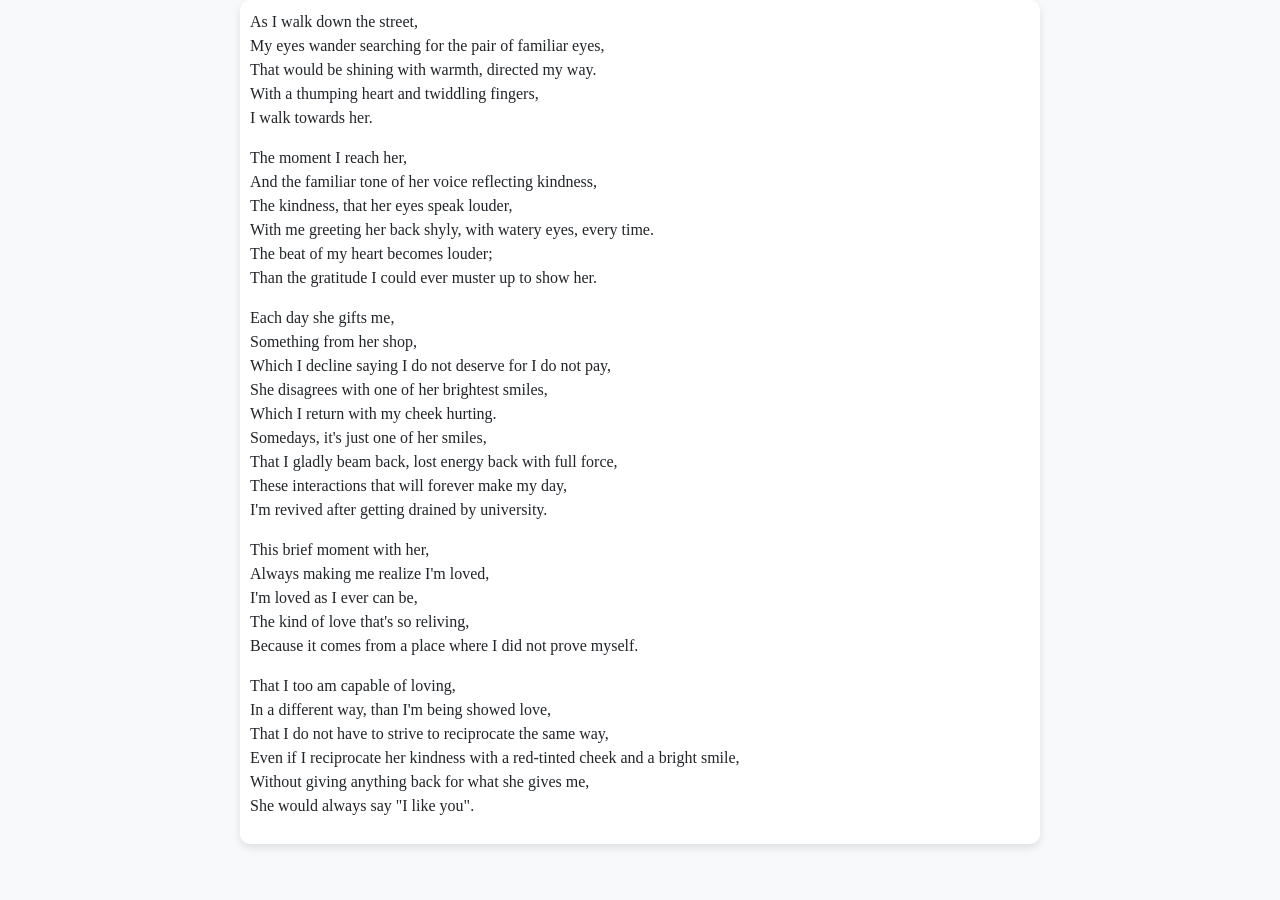
<file: page/page1.html>
<!DOCTYPE html>
<html lang="en">

<head>
    <title>Poem: To love and to be loved</title>
    <meta charset="utf-8">
    <meta http-equiv="X-UA-Compatible" content="IE=edge">
    <meta name="viewport" content="width=device-width, initial-scale=1">
    <!-- Bootstrap CSS -->
    <link href="https://stackpath.bootstrapcdn.com/bootstrap/4.5.2/css/bootstrap.min.css" rel="stylesheet">

    <!-- jQuery, Popper.js, Bootstrap JS -->
    <script src="https://code.jquery.com/jquery-3.5.1.slim.min.js"></script>
    <script src="https://cdn.jsdelivr.net/npm/@popperjs/core@2.11.6/dist/umd/popper.min.js"></script>
    <script src="https://stackpath.bootstrapcdn.com/bootstrap/4.5.2/js/bootstrap.min.js"></script>
  <link rel="stylesheet" href="poemstyle.css">
</head>

<body>

    <div class="poem-container">
        <p>
            As I walk down the street,<br>
            My eyes wander searching for the pair of familiar eyes,<br>
            That would be shining with warmth, directed my way.<br>
            With a thumping heart and twiddling fingers,<br>
            I walk towards her.
        </p>

        <p>
            The moment I reach her,<br>
            And the familiar tone of her voice reflecting kindness,<br>
            The kindness, that her eyes speak louder,<br>
            With me greeting her back shyly, with watery eyes, every time.<br>
            The beat of my heart becomes louder;<br>
            Than the gratitude I could ever muster up to show her.
        </p>

        <p>
            Each day she gifts me,<br>
            Something from her shop,<br>
            Which I decline saying I do not deserve for I do not pay,<br>
            She disagrees with  one  of her brightest smiles,<br>
            Which I return with my cheek hurting.<br>
            Somedays, it's just one of her smiles,<br>
            That I gladly beam back, lost energy back with full force,<br>
            These interactions that will forever make my day,<br>
            I'm revived after getting drained by university.
        </p>

        <p>
            This brief moment with her,<br>
            Always making me realize I'm loved,<br>
            I'm loved as I ever can be,<br>
            The kind of love that's so reliving,<br>
            Because it comes from a place where I did not prove myself.
        </p>

        <p>
            That I too am capable of loving,<br>
            In a different way, than I'm being showed love,<br>
            That I do not have to strive to reciprocate the same way,<br>
            Even if I reciprocate her kindness with a red-tinted cheek and a bright smile,<br>
            Without giving anything back for what she gives me,<br>
            She would always say "I like you".
        </p>
    </div>
            
        </div>
   
</body>

</html>
</file>
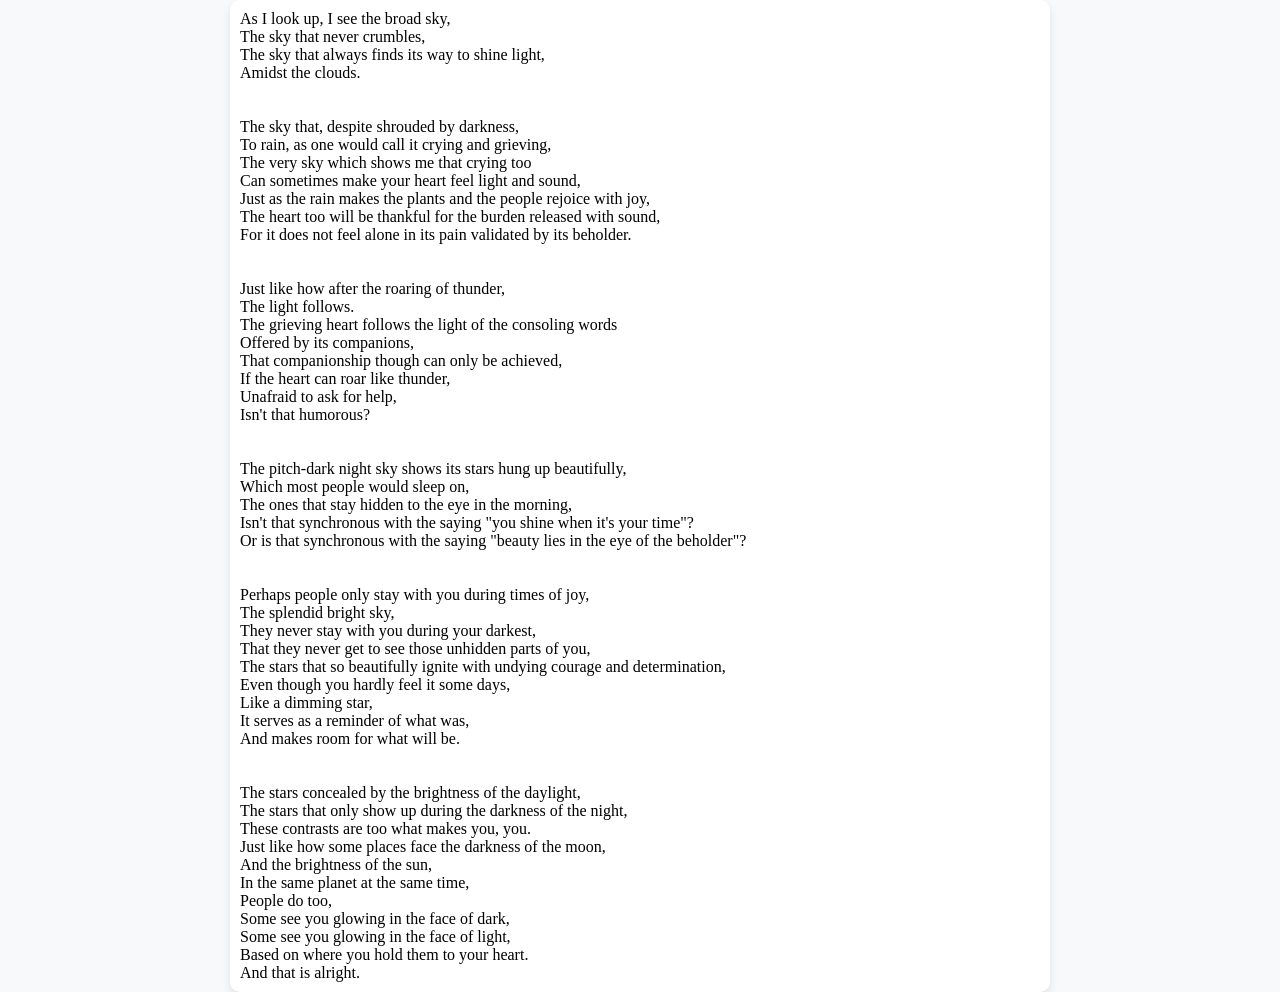
<file: page/page12.html>
<!DOCTYPE html>
<html lang="en">
<head>
    <meta charset="UTF-8">
    <meta name="viewport" content="width=device-width, initial-scale=1.0">
    <title>Poem</title>
    <link rel="stylesheet" href="poemstyle.css">
</head>
<body>
    <div class="poem-container">
        <p>
            As I look up, I see the broad sky,<br>
            The sky that never crumbles,<br>
            The sky that always finds its way to shine light,<br>
            Amidst the clouds.
        </p>
		<br><br>
        <p>
            The sky that, despite shrouded by darkness,<br>
            To rain, as one would call it crying and grieving,<br>
            The very sky which shows me that crying too<br>
            Can sometimes make your heart feel light and sound,<br>
            Just as the rain makes the plants and the people rejoice with joy,<br>
            The heart too will be thankful for the burden released with sound,<br>
            For it does not feel alone in its pain validated by its beholder.
        </p><br><br>
        <p>
            Just like how after the roaring of thunder,<br>
            The light follows.<br>
            The grieving heart follows the light of the consoling words<br>
            Offered by its companions,<br>
            That companionship though can only be achieved,<br>
            If the heart can roar like thunder,<br>
            Unafraid to ask for help,<br>
            Isn't that humorous?
        </p><br><br>
        <p>
            The pitch-dark night sky shows its stars hung up beautifully,<br>
            Which most people would sleep on,<br>
            The ones that stay hidden to the eye in the morning,<br>
            Isn't that synchronous with the saying "you shine when it's your time"?<br>
            Or is that synchronous with the saying "beauty lies in the eye of the beholder"?
        </p><br><br>
        <p>
            Perhaps people only stay with you during times of joy,<br>
            The splendid bright sky,<br>
            They never stay with you during your darkest,<br>
            That they never get to see those unhidden parts of you,<br>
            The stars that so beautifully ignite with undying courage and determination,<br>
            Even though you hardly feel it some days,<br>
            Like a dimming star,<br>
            It serves as a reminder of what was,<br>
            And makes room for what will be.
        </p><br><br>
        <p>
            The stars concealed by the brightness of the daylight,<br>
            The stars that only show up during the darkness of the night,<br>
            These contrasts are too what makes you, you.<br>
            Just like how some places face the darkness of the moon,<br>
            And the brightness of the sun,<br>
            In the same planet at the same time,<br>
            People do too,<br>
            Some see you glowing in the face of dark,<br>
            Some see you glowing in the face of light,<br>
            Based on where you hold them to your heart.<br>
            And that is alright.
        </p>
    </div>
</body>
</html>
</file>
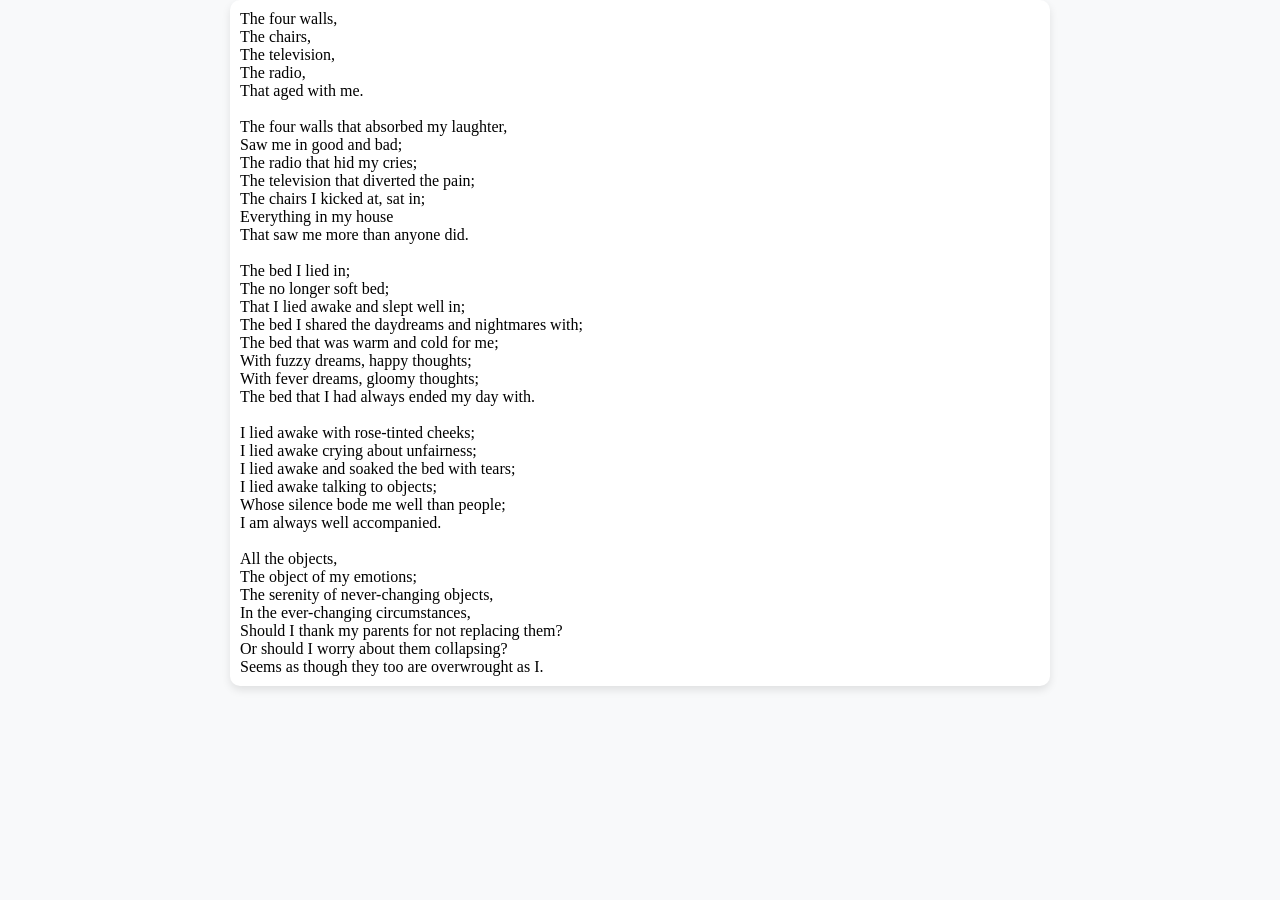
<file: page/page13.html>
<!DOCTYPE html>
<html lang="en">
<head>
    <meta charset="UTF-8">
    <meta name="viewport" content="width=device-width, initial-scale=1.0">
    <title>Poem</title>
    <link rel="stylesheet" href="poemstyle.css">
</head>
 <div class="poem-container">
                    <p>
                        The four walls,<br>
                        The chairs,<br>
                        The television,<br>
                        The radio,<br>
                        That aged with me.
                    </p>
<br>
                    <p>
                        The four walls that absorbed my laughter,<br>
                        Saw me in good and bad;<br>
                        The radio that hid my cries;<br>
                        The television that diverted the pain;<br>
                        The chairs I kicked at, sat in;<br>
                        Everything in my house<br>
                        That saw me more than anyone did.
                    </p>
<br>
                    <p>
                        The bed I lied in;<br>
                        The no longer soft bed;<br>
                        That I lied awake and slept well in;<br>
                        The bed I shared the daydreams and nightmares with;<br>
                        The bed that was warm and cold for me;<br>
                        With fuzzy dreams, happy thoughts;<br>
                        With fever dreams, gloomy thoughts;<br>
                        The bed that I had always ended my day with.
                    </p>
<br>
                    <p>
                        I lied awake with rose-tinted cheeks;<br>
                        I lied awake crying about unfairness;<br>
                        I lied awake and soaked the bed with tears;<br>
                        I lied awake talking to objects;<br>
                        Whose silence bode me well than people;<br>
                        I am always well accompanied.
                    </p>
<br>
                    <p>
                        All the objects,<br>
                        The object of my emotions;<br>
                        The serenity of never-changing objects, <br>
                        In the ever-changing circumstances,<br>
                        Should I thank my parents for not replacing them?<br>
                        Or should I worry about them collapsing?<br>
                        Seems as though they too are overwrought as I.
                    </p>
                </div>
				</html>
</file>
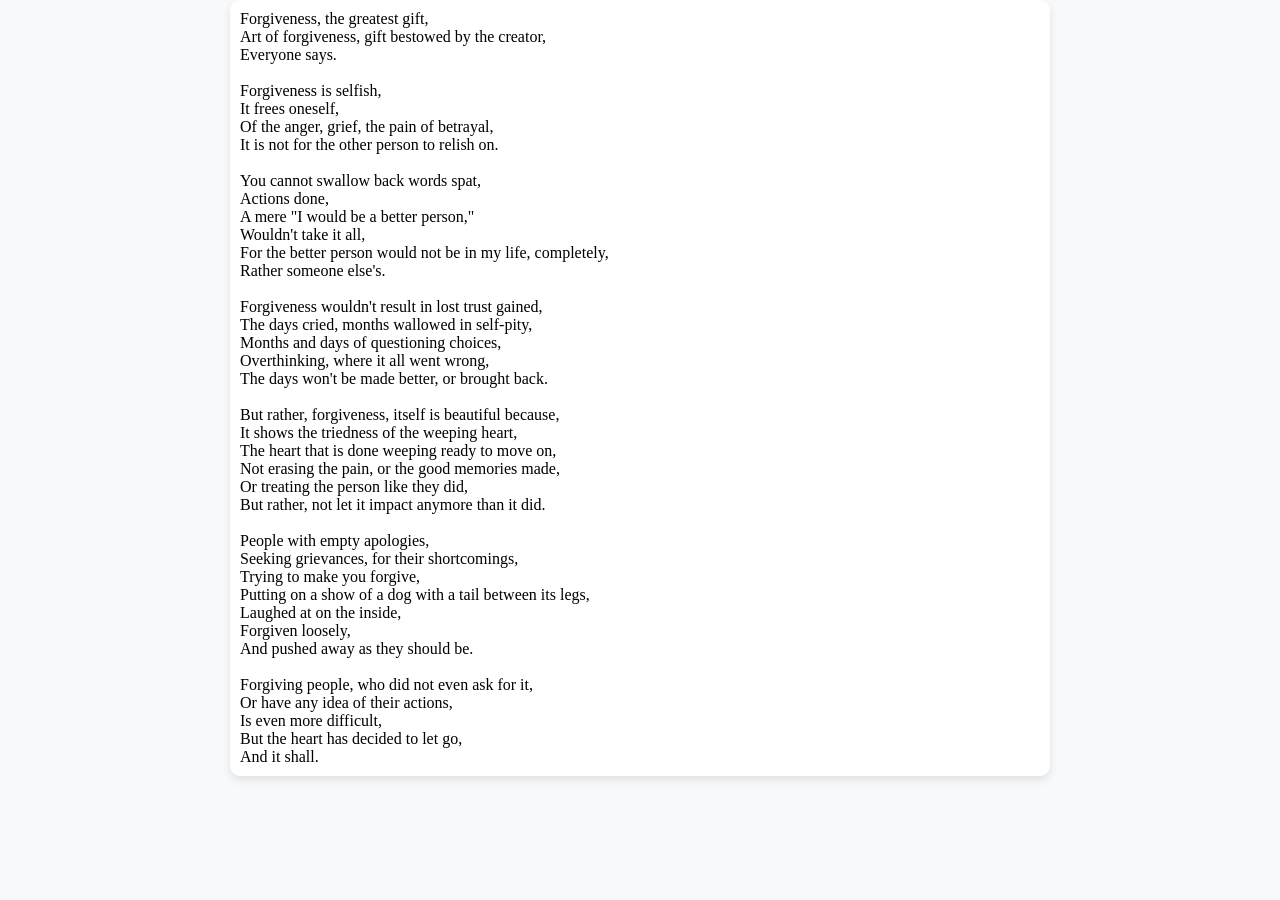
<file: page/page14.html>
<!DOCTYPE html>
<html lang="en">
<head>
    <meta charset="UTF-8">
    <meta name="viewport" content="width=device-width, initial-scale=1.0">
    <title>Poem</title>
    <link rel="stylesheet" href="poemstyle.css">
</head>

<div class="poem-container">

<p>
    Forgiveness, the greatest gift,<br>
    Art of forgiveness, gift bestowed by the creator,<br>
    Everyone says.
</p>
<br>
<p>
    Forgiveness is selfish,<br>
    It frees oneself,<br>
    Of the anger, grief, the pain of betrayal,<br>
    It is not for the other person to relish on.
</p>
<br>
<p>
    You cannot swallow back words spat,<br>
    Actions done,<br>
    A mere "I would be a better person,"<br>
    Wouldn't take it all,<br>
    For the better person would not be in my life, completely,<br>
    Rather someone else's.
</p>
<br>
<p>
    Forgiveness wouldn't result in lost trust gained,<br>
    The days cried, months wallowed in self-pity,<br>
    Months and days of questioning choices,<br>
    Overthinking, where it all went wrong,<br>
    The days won't be made better, or brought back.
</p>
<br>
<p>
    But rather, forgiveness, itself is beautiful because,<br>
    It shows the triedness of the weeping heart,<br>
    The heart that is done weeping ready to move on,<br>
    Not erasing the pain, or the good memories made,<br>
    Or treating the person like they did,<br>
    But rather, not let it impact anymore than it did.
</p>
<br>
<p>
    People with empty apologies,<br>
    Seeking grievances, for their shortcomings,<br>
    Trying to make you forgive,<br>
    Putting on a show of a dog with a tail between its legs,<br>
    Laughed at on the inside,<br>
    Forgiven loosely,<br>
    And pushed away as they should be.
</p>
<br>
<p>
    Forgiving people, who did not even ask for it,<br>
    Or have any idea of their actions,<br>
    Is even more difficult,<br>
    But the heart has decided to let go,<br>
    And it shall.
</p>
 </div>
</html>
</file>
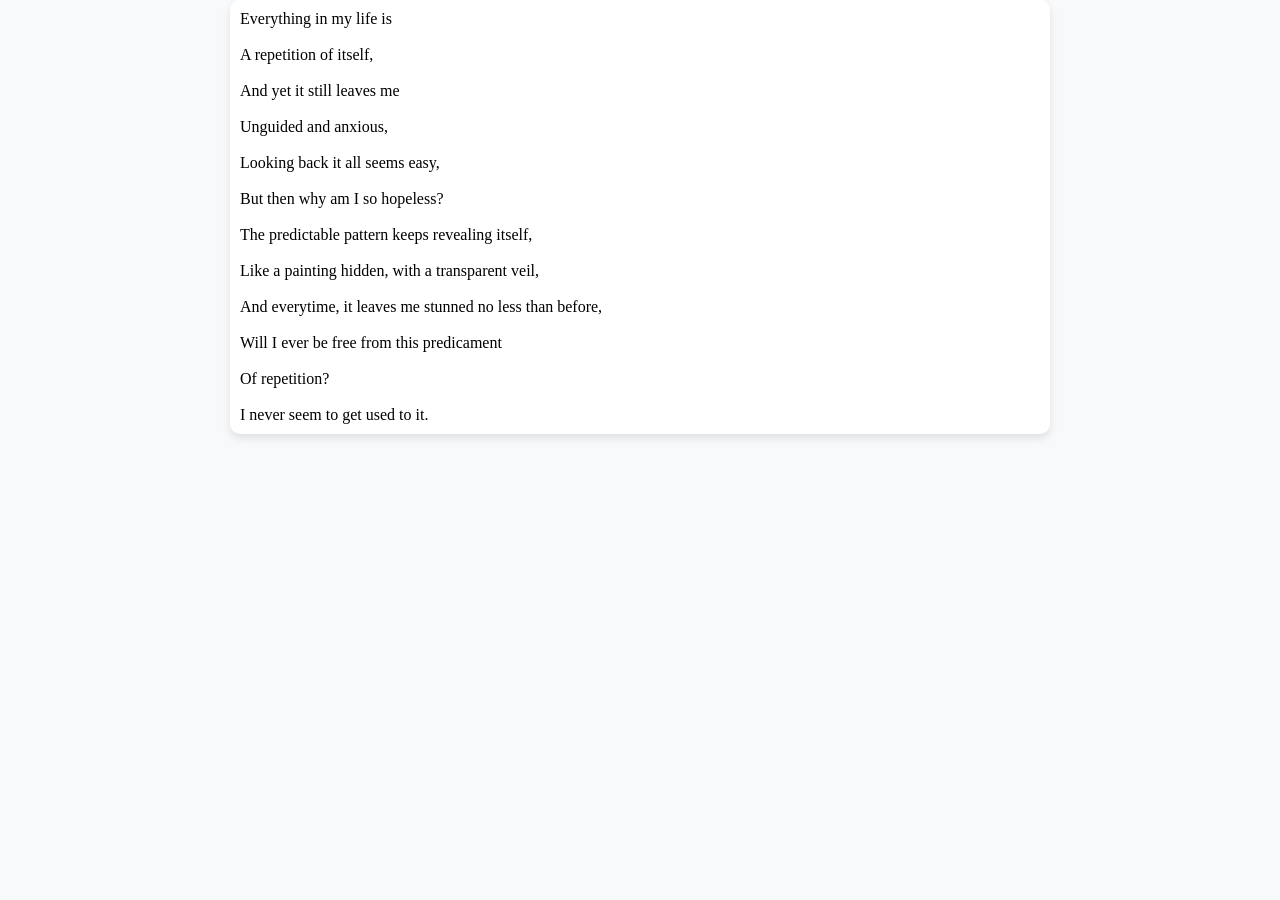
<file: page/page15.html>
<!DOCTYPE html>
<html lang="en">

<head>
    <meta charset="UTF-8">
    <meta name="viewport" content="width=device-width, initial-scale=1.0">
    <title>Poem</title>
    <link rel="stylesheet" href="poemstyle.css">
</head>
<body>
    <div class="poem-container">
        <p>
            Everything in my life is<br><br>
            A repetition of itself,<br><br>
            And yet it still leaves me<br><br>
            Unguided and anxious,<br><br>
            Looking back it all seems easy,<br><br>
            But then why am I so hopeless?<br><br>
        </p>

        <p>
            The predictable pattern keeps revealing itself,<br><br>
            Like a painting hidden, with a transparent veil,<br><br>
            And everytime, it leaves me stunned no less than before,<br><br>
            Will I ever be free from this predicament<br><br>
            Of repetition?<br><br>
            I never seem to get used to it.
        </p>
    </div>
</body>

</html>
</file>
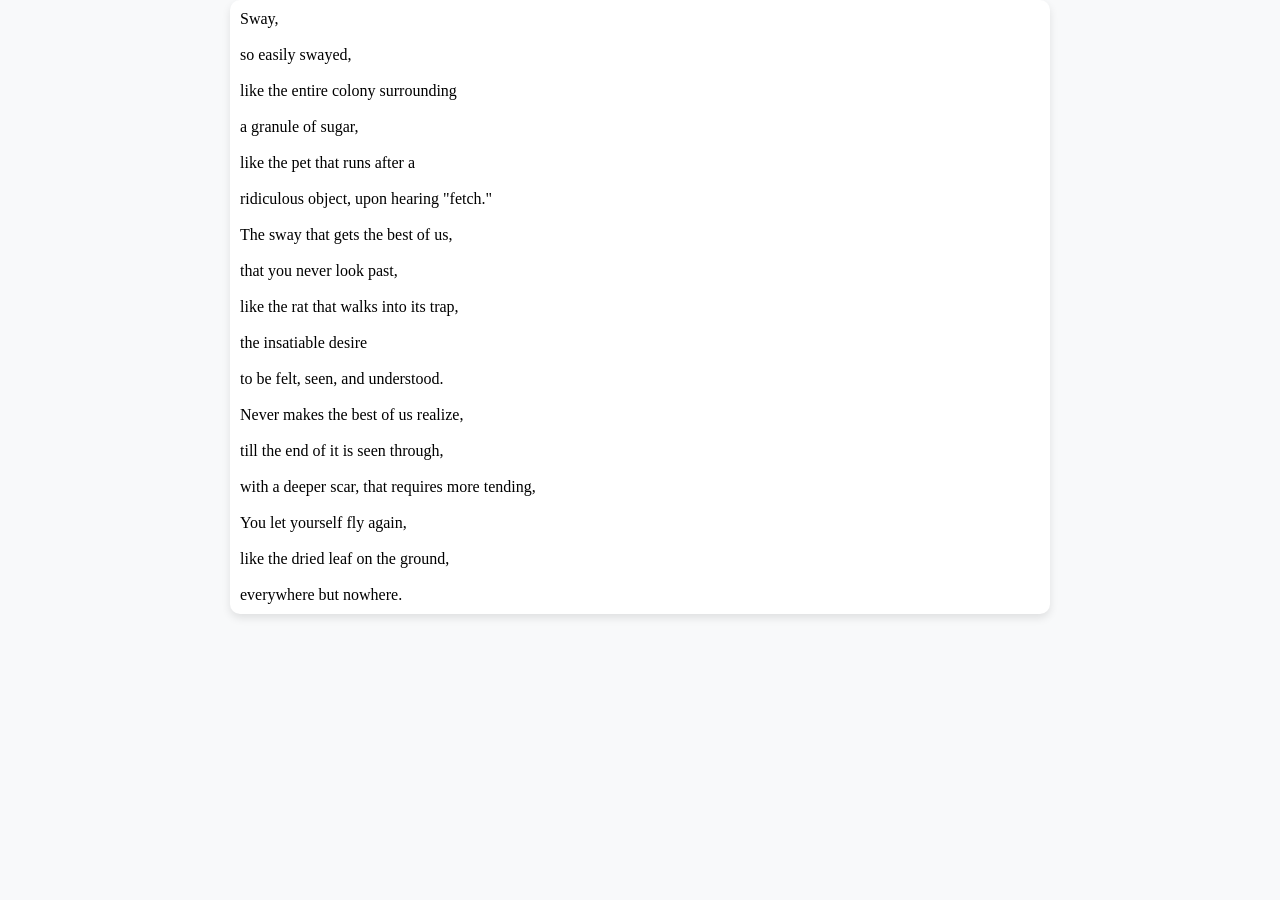
<file: page/page18.html>
<!DOCTYPE html>
<html lang="en">

<head>
    <meta charset="UTF-8">
    <meta name="viewport" content="width=device-width, initial-scale=1.0">
    <link rel="stylesheet" href="poemstyle.css">
</head>

<body>
    <div class="poem-container">
        <p>
            Sway, <br><br>
            so easily swayed, <br><br>
            like the entire colony surrounding <br><br>
            a granule of sugar, <br><br>
            like the pet that runs after a <br><br>
            ridiculous object, upon hearing "fetch."<br><br>
        </p>

        <p>
            The sway that gets the best of us, <br><br>
            that you never look past, <br><br>
            like the rat that walks into its trap, <br><br>
            the insatiable desire <br><br>
            to be felt, seen, and understood.<br><br>
        </p>

        <p>
            Never makes the best of us realize, <br><br>
            till the end of it is seen through, <br><br>
            with a deeper scar, that requires more tending, <br><br>
            You let yourself fly again, <br><br>
            like the dried leaf on the ground, <br><br>
            everywhere but nowhere.
        </p>
    </div>
</body>

</html>
</file>
<file: page/poemstyle.css>
* {
    margin: 0;
    padding: 0;
}

    body {
        margin: 0;
        padding: 0;
        background-color: #f8f9fa;
        font-family: 'Georgia', serif;
    }

    .poem-container{
        background-color: #ffffff;
        border-radius: 10px;
        box-shadow: 0 4px 8px rgba(0, 0, 0, 0.1);
        margin: 0px auto;
        max-width: 800px;
        padding: 10px;
        text-align: left;
    }

    title {
        font-size: 28px;
        font-weight: bold;
        color: #333;
        margin-bottom: 10px;
        font-family: 'Cursive', sans-serif;
    }

    .poem-text {
        font-size: 16px;
        color: #555;
        line-height: 1.6;
        font-family: 'Georgia', serif;
        margin-bottom: 10px; /* Adjust spacing between lines */
    }
</file>
